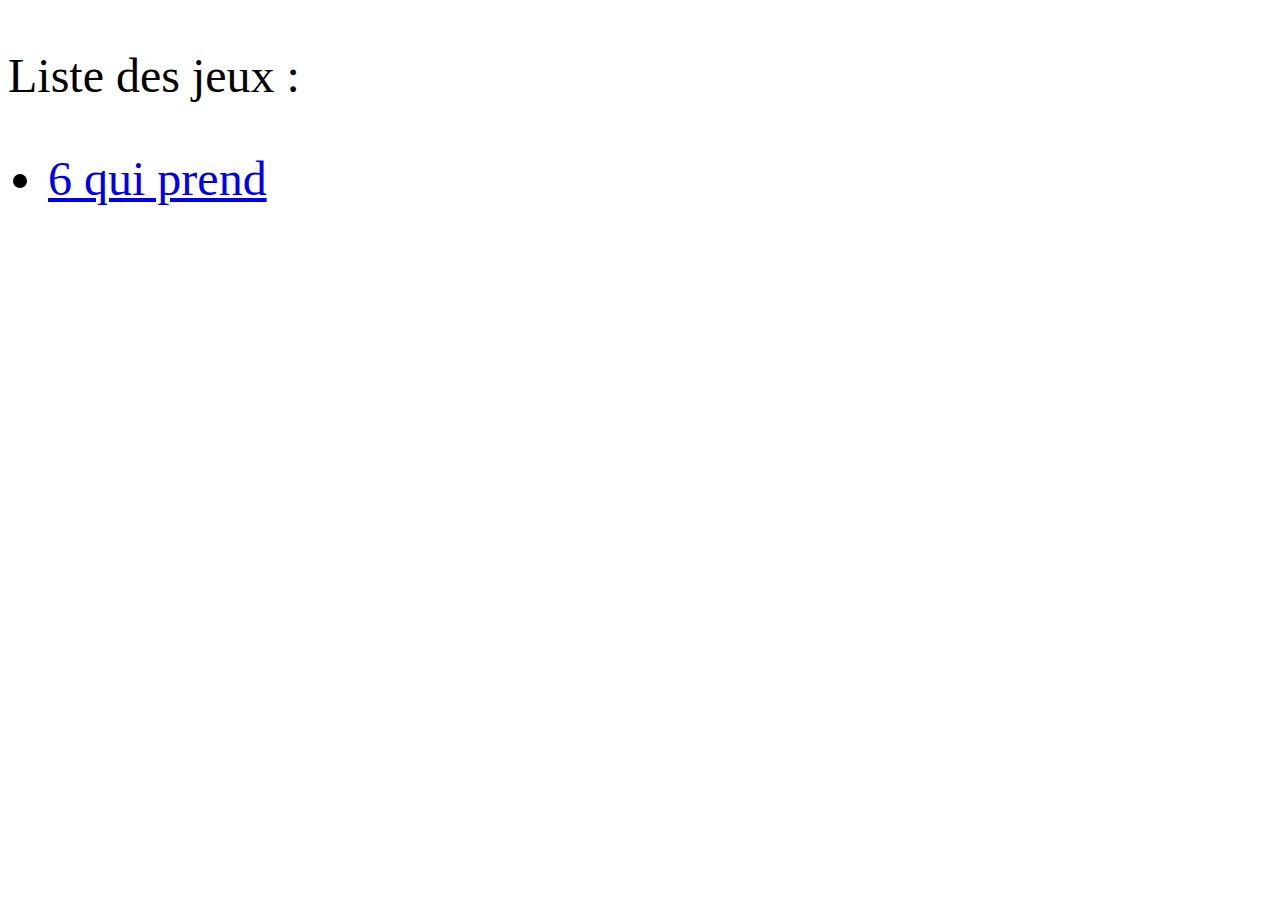
<file: index.html>
<!DOCTYPE html>
<html lang="en">
<head>
    <meta charset="UTF-8">
    <meta http-equiv="X-UA-Compatible" content="IE=edge">
    <meta name="viewport" content="width=device-width, initial-scale=1.0">
    <link rel="stylesheet" href="style.css">
    <title>GameHelper</title>
</head>
    <body>
        <p>Liste des jeux :</p>
        <ul>
            <li><a href="https://djredstone.github.io/game-helper/games/6-qui-prend/">6 qui prend</a></li>
        </ul>
    </body>
</html>
</file>
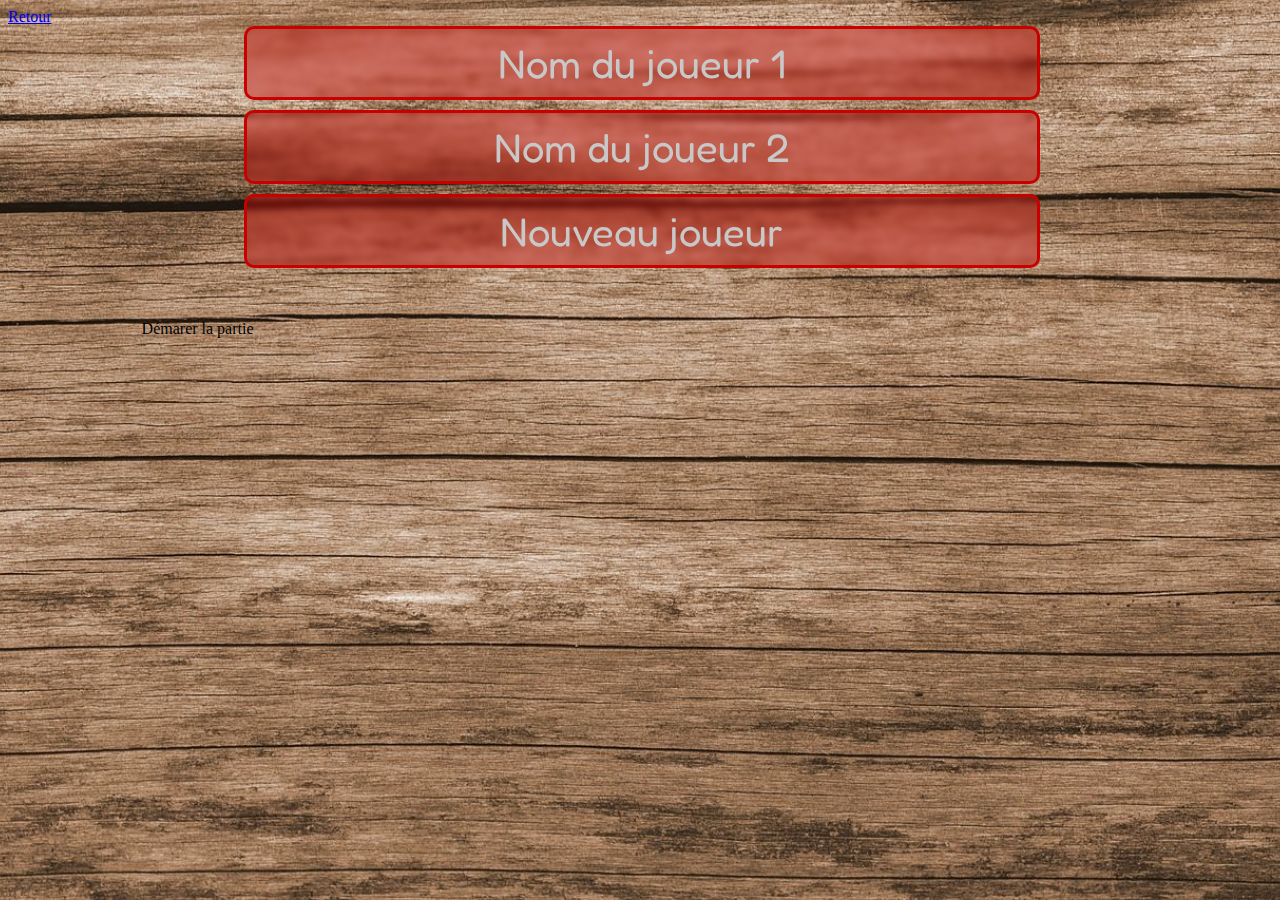
<file: 6-qui-prend/index.html>
<!DOCTYPE html>
<html lang="en">
<head>
    <meta charset="UTF-8">
    <meta http-equiv="X-UA-Compatible" content="IE=edge">
    <meta name="viewport" content="width=device-width, initial-scale=1.0">
    <link rel="icon" href="../utils/logo-clean.png"/>
    <link href='https://fonts.googleapis.com/css?family=Fredoka One' rel='stylesheet'>
    <link rel="stylesheet" href="style.css">
    <link rel="stylesheet" href="../utils/globalStyle.css">
    <style>
        :root {
            --bg-color1-R: 200;
            --bg-color1-G: 0;
            --bg-color1-B: 0;

            --bg-color2-R: 200;
            --bg-color2-G: 200;
            --bg-color2-B: 0;
        }
    </style>
    <title>GameHelper | 6 qui prend</title>
</head>
    <body>
        <div>
            <a href="https://djredstone.github.io/game-helper/" class="home_button">Retour</a>
        </div>
        <div id="background">
            <div id="players" class="shift">
                <input class="player_input" id="player1" placeholder="Nom du joueur 1">
                <input class="player_input" id="player2" placeholder="Nom du joueur 2">
                <input class="player_input" id="addPlayer" placeholder="Nouveau joueur" onfocus="addPlayer()">
                <p id="beforePlayers"></p>
                <a class="start_button" id="start">Démarer la partie</a>
            </div>
            <div href="https://djredstone.github.io/game-helper/" style="opacity: 0;" id="game" class="shift"></div>
        </div>
    </body>
</html>
<script src="../utils/playersManager.js"></script>
<script src="game.js"></script>
</file>
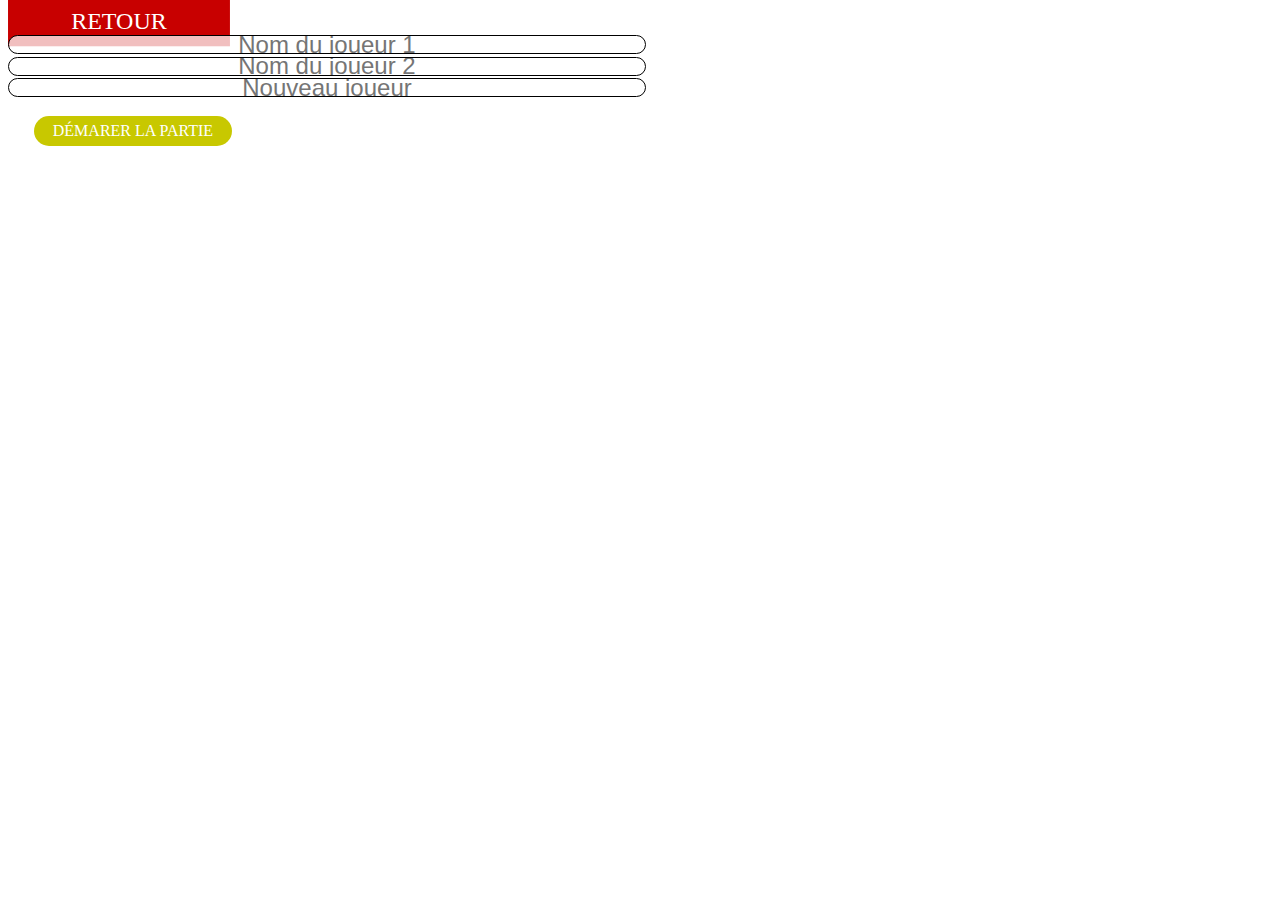
<file: games/6-qui-prend/index.html>
<!DOCTYPE html>
<html lang="en">
<head>
    <meta charset="UTF-8">
    <meta http-equiv="X-UA-Compatible" content="IE=edge">
    <meta name="viewport" content="width=device-width, initial-scale=1.0">
    <link rel="stylesheet" href="style.css">
    <link rel="stylesheet" href="../../utils/buttonStyle.css">
    <style>
        :root {
            --bg-color1-R: 200;
            --bg-color1-G: 0;
            --bg-color1-B: 0;

            --bg-color2-R: 200;
            --bg-color2-G: 200;
            --bg-color2-B: 0;
        }
    </style>
    <title>GameHelper | 6 qui prend</title>
</head>
    <body>
        <div>
            <a href="https://djredstone.github.io/game-helper/" class="home_button">Retour</a>
        </div>
        <div id="background">
            <div id="players" class="shift">
                <input class="player_input" id="player1" placeholder="Nom du joueur 1">
                <input class="player_input" id="player2" placeholder="Nom du joueur 2">
                <input class="player_input" id="addPlayer" placeholder="Nouveau joueur" onfocus="addPlayer()">
                <p id="beforePlayers"></p>
                <a class="start_button" id="start">Démarer la partie</a>
            </div>
            <div href="https://djredstone.github.io/game-helper/" style="opacity: 0;" id="game" class="shift"></div>
        </div>
    </body>
</html>
<script src="../../utils/playersManager.js"></script>
<script src="game.js"></script>
</file>
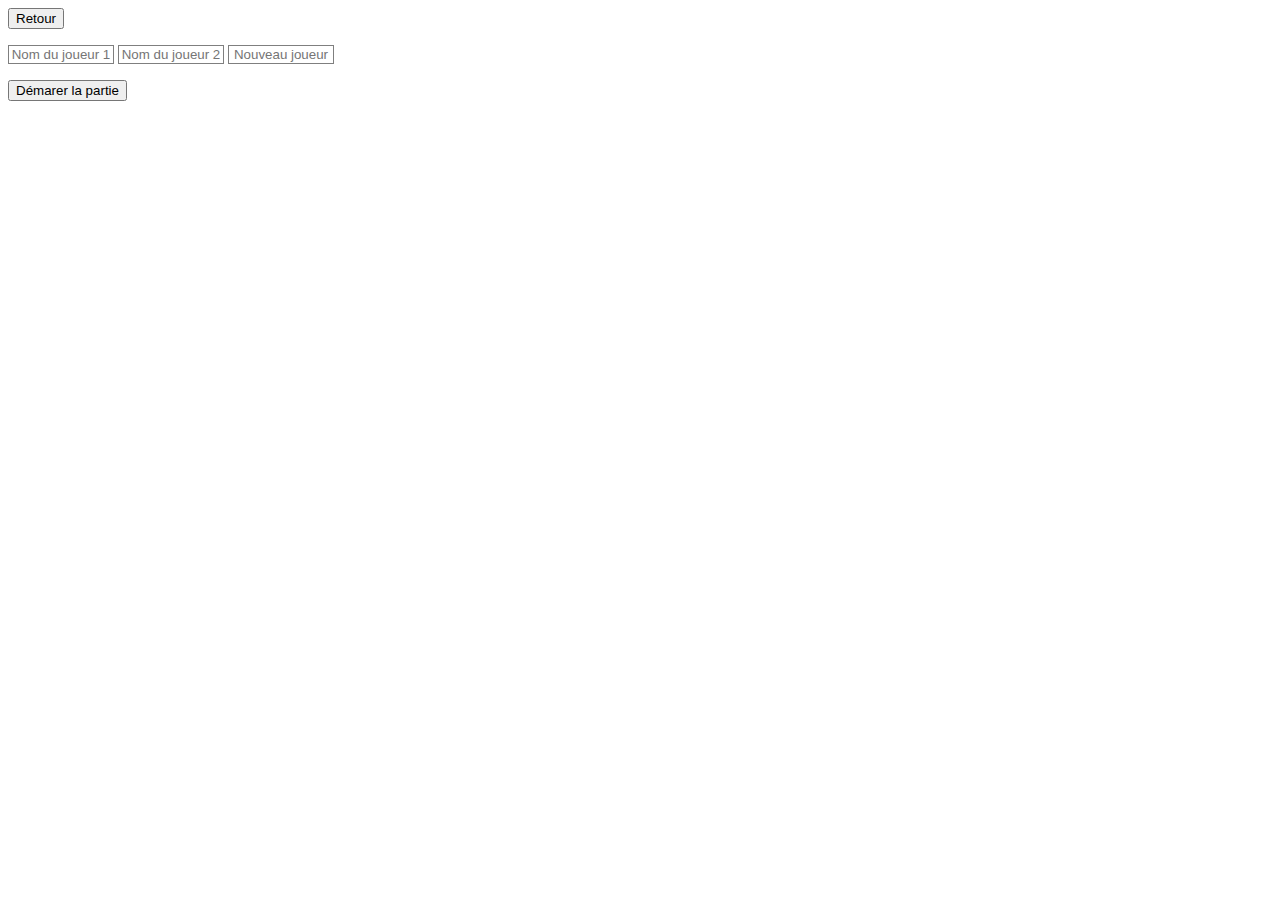
<file: games/6quiprend/index.html>
<!DOCTYPE html>
<html lang="en">
<head>
    <meta charset="UTF-8">
    <meta http-equiv="X-UA-Compatible" content="IE=edge">
    <meta name="viewport" content="width=device-width, initial-scale=1.0">
    <link rel="stylesheet" href="style.css">
    <title>GameHelper | 6 qui prend</title>
</head>
    <body>
        <div id="truc">
            <button id="home" onclick="window.open('../../index.html', '_self')">Retour</button>
            <p></p>
            <input id="player1" placeholder="Nom du joueur 1">
            <input id="player2" placeholder="Nom du joueur 2">
            <input id="addPlayer" placeholder="Nouveau joueur" onclick="addPlayer()">
            <p id="beforePlayers"></p>
            <button id="start" onclick="doSomething()">Démarer la partie</button>
        </div>
    </body>
</html>
<script src="playersManager.js"></script>
<script src="mousemoving.js"></script>
</file>
<file: style.css>
body {
    font-size: 48px;
}
</file>
<file: 6-qui-prend/style.css>
body {
    background-image: url('https://lagranderecre-lagranderecre-fr-storage.omn.proximis.com/Imagestorage/images/0/0/5d4c1cf2c74a3_GIGAMIC_AMSIXQ_SIX_QUI_PREND_BOX_RIGHT.jpg');
    width: auto;
    height: auto;
    background-size: 125%;
    background-position: 45% 0%;
}
td input {
    color: white;
	font-family: Fredoka One;
    background-color: rgb(var(--bg-color1-R), var(--bg-color1-G), var(--bg-color1-B), .4);
    border: 2px solid rgb(255, 255, 255);
    border-radius: 10px;
}
#firstColumn {
    width: 100px;
    font-weight: bold;
}
.shift {
    transition: 0.5s cubic-bezier(.28,0,.6,.99);
    max-width: 1000px;
    margin-left: auto;
    margin-right: auto;
    display: grid;
    grid-template-columns: 1fr;
    grid-gap: 10px;
}
.game {
    transition: 0.5s cubic-bezier(.28,0,.6,.99);
    max-width: 1000px;
    margin-left: auto;
    margin-right: auto;
}
.game table {
    display: table;
    table-layout: auto;
    width: 100%;
}
.game td {
    display: table-cell;
    width: 300px;
    color: white;
	font-family: Fredoka One;
    font-size: 250%;
    text-align: center;
    background-color: rgb(var(--bg-color1-R), var(--bg-color1-G), var(--bg-color1-B), .4);
    backdrop-filter: blur(5px);
    border: 2px solid rgb(var(--bg-color1-R), var(--bg-color1-G), var(--bg-color1-B));
    border-radius: 10px;
    border-spacing: 100px;
    padding: 1% 0;
}
.scoreTD {
    text-align: center;
    border: 0;
    width: 100%;
	max-width: 900px;
	padding: 2% 0;
    background: none;
    font-size: 200%;
}
.scoreTD::placeholder {
    color: rgb(200, 200, 200);
}
</file>
<file: utils/globalStyle.css>
body {
    background: url("main-bg.jpg") center center fixed;
    background-size: cover;
    width: 99%;
    height: 100%;
}
.header {
    position: absolute;
    top:0px;
    left:0px;
    background: linear-gradient(rgb(0, 0, 0, 0.75), rgb(0, 0, 0, 0.5) 80%, rgb(0, 0, 0, 0));
    width: 100%;
    height: 200px;
    z-index: -1;
    display: table;
}
.header-logo {
    display: table-cell;
    max-width: 200px;
    padding: 1% 5%;
}
.header-text {
    display: table-cell;
    vertical-align: middle;
    text-align: center;
    color: white;
    font-family: Fredoka One;
    font-size: 300%;
}

/* BUTTONS */

.player_input {
	display: flex;
	opacity: 1;
    border: 3px solid rgb(var(--bg-color1-R), var(--bg-color1-G), var(--bg-color1-B));
	background-color: rgb(var(--bg-color1-R), var(--bg-color1-G), var(--bg-color1-B), .4);
	backdrop-filter: blur(3px);
    border-radius: 10px;
    text-align: center;
    width: 75%;
	max-width: 750px;
    transition: 0.4s all ease;
	font-size: 250%;
	color: white;
    font-family: Fredoka One;
	margin: auto;
	padding: 1% 2%;
}
.player_input:hover,
.player_input:focus {
	width: 100%;
	max-width: 900px;
	padding: 2% 2%;
}
.player_input::placeholder {
	color: rgb(200, 200, 200);
}
.next_button {
	display: flex;
	color: white;
	font-family: Fredoka One;
	font-size: 200%;
	text-decoration: none;
	text-align: center;
	padding: 2% 5%;
	text-transform: uppercase;
	background-color: rgb(var(--bg-color2-R), var(--bg-color2-G), var(--bg-color2-B), .25);
	backdrop-filter: blur(5px);
	border: 3px solid rgb(var(--bg-color2-R), var(--bg-color2-G), var(--bg-color2-B));
	border-radius: 25px;
	transition: 0.25s all ease;
	max-width: 350px;
	margin: auto;
}.next_button:hover {
	font-size: 250%;
	max-width: 450px;
	background-color: rgb(var(--bg-color2-R), var(--bg-color2-G), var(--bg-color2-B), .5);
}

/* OTHER */

h1 {
	margin: auto;
	text-align: center;
	color: white;
	font-family: Fredoka One;
	font-size: 300%;
	background-color: rgb(var(--bg-color2-R), var(--bg-color2-G), var(--bg-color2-B), .5);
	backdrop-filter: blur(5px);
	border: 3px solid rgb(var(--bg-color2-R), var(--bg-color2-G), var(--bg-color2-B));
	border-radius: 50px;
	width: 35%;
	padding: 1% 2%;
}
</file>
<file: games/6-qui-prend/style.css>
input {
    border: 1px solid rgb(127, 127, 127);
    text-align: center;
    width: 100px;
    height: 15px;
    transition: 0.5s cubic-bezier(.28,0,.6,.99);
}
table,
td {
    border: 1px solid;
    text-align: center;
    width: 350px;
    height: 25px;
}
.scoreTD {
    width: 50px;
    border: 0;
}
#firstColumn {
    width: 100px;
}
</file>
<file: utils/buttonStyle.css>
.player_input {
	opacity: 1;
    border: 1px solid;
	background-color: rgb(255, 255, 255, 0.75);
    border-radius: 10px;
    text-align: center;
	font-size: 150%;
    width: 50%;
    transition: 0.25s all ease;
}
.player_input:hover,
.player_input:focus {
	width: 60%;
}
.home_button {
	position: relative;
	color: white;
	font-size: 150%;
	text-decoration: none;
	padding: 1% 5%;
	text-transform: uppercase;
	transition: 0.25 all ease;
}
.home_button::before {
	content: "";
	position: absolute;
	width: 100%;
	height: 100%;
	z-index: -1;
	background: rgb(var(--bg-color1-R), var(--bg-color1-G), var(--bg-color1-B));
	display: block;
	top: 50%;
	left: 50%;
	transform: translate(-50%, -50%);
	transition: 0.25s all ease;
	clip-path: polygon(0% 50%, 0% 0%, 100% 0%, 100% 100%, 0% 100%);
}
.home_button:hover::before {
	clip-path: polygon(0% 50%, 20% 0%, 100% 0%, 100% 100%, 20% 100%);
}
.start_button {
	position: absolute;
	color: white;
	font-size: 100%;
	text-decoration: none;
	padding: .5% 1.5%;
	margin: 0% 2%;
	text-transform: uppercase;
	background-color: rgb(var(--bg-color2-R), var(--bg-color2-G), var(--bg-color2-B));
	border-radius: 50px;
	transition: 0.25s all ease;
}.start_button:hover {
	font-size: 150%;
	padding: 1% 3%;
}
.next_button {
	position: absolute;
	color: white;
	font-size: 100%;
	text-decoration: none;
	padding: .5% 1.5%;
	margin: 0% 2%;
	text-transform: uppercase;
	background-color: rgb(var(--bg-color2-R), var(--bg-color2-G), var(--bg-color2-B), .5);
	border-radius: 50px;
	transition: 0.25s all ease;
}
.next_button:hover {
	background-color: rgb(var(--bg-color2-R), var(--bg-color2-G), var(--bg-color2-B), .75);
}
</file>
<file: games/6quiprend/style.css>
input {
    border: 1px solid rgb(127, 127, 127);
    text-align: center;
    width: 100px;
    height: 15px;
    transition: 0.5s cubic-bezier(.28,0,.6,.99);
}
table,
td {
    border: 1px solid;
    text-align: center;
    width: 350px;
    height: 25px;
}
.scoreTD {
    width: 50px;
    border: 0;
}
#firstColumn {
    width: 100px;
}
</file>
